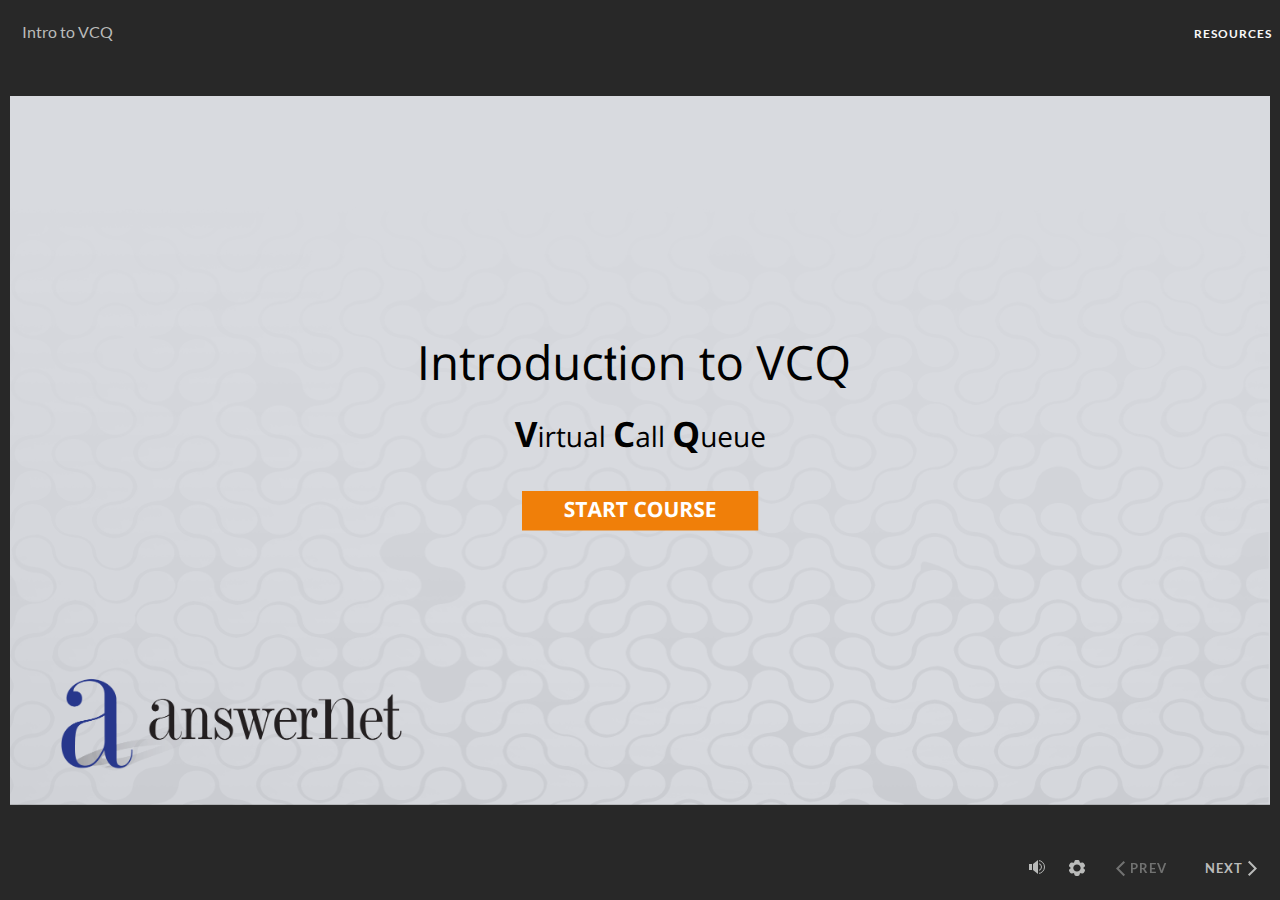
<file: Index.html>
﻿<!doctype html>
<html lang="en-US">
<head>
  <meta charset="utf-8">
  <!-- Created using Storyline 360 x64 - http://www.articulate.com  -->
  <!-- version: 3.95.33670.0 -->
  <title>Intro to VCQ</title>
  <meta http-equiv="x-ua-compatible" content="IE=edge"/>
  <meta name="viewport" content="width=device-width,initial-scale=1,user-scalable=no,shrink-to-fit=no,minimal-ui"/>
  <meta name="apple-mobile-web-app-capable" content="yes"/>
  <style>
    html, body { height: 100%; padding: 0; margin: 0 }
    #app { height: 100%; width: 100%; }
  </style>

  <script>
    window.DS = {};
    window.globals = {
      DATA_PATH_BASE: '',
      HAS_FRAME: true,
      HAS_SLIDE: true,

      lmsPresent: false,
      tinCanPresent: false,
      cmi5Present: false,
      aoSupport: false,
      scale: 'noscale',
      captureRc: false,
      browserSize: 'optimal',
      bgColor: '#282828',
      features: 'DropInAcc,DropInBase,DropInCore,DropInInteractions,DropInMisc,DropInVectors,DropInVideo,LayerPresentAsDialog,MultipleQuizTracking,UpdatedThemeEditor',
      themeName: 'unified',
      preloaderColor: '#FFFFFF',
      suppressAnalytics: false,
      productChannel: 'stable',
      publishSource: 'storyline',
      aid: 'aid|04d348e9-f436-4852-bdf6-264ff2487e46',
      cid: '806d4e66-b463-4a37-94cd-591ff0a5fab9',
      playerVersion: '3.95.33670.0',
      publishTimestamp: '2025-01-14T20:38:47.4925862Z',
      maxIosVideoElements: 10,
      connectionSettings: { message: 'You%20are%20offline.%20Trying%20to%20reconnect...', useDarkTheme: false, mode: 'disabled' },
      hasFeature: function(feature) {
        return this.features.split(',').includes(feature);
      },
      
      parseParams: function(qs) {
        if (window.globals.parsedParams != null) {
          return window.globals.parsedParams;
        }
        qs = (qs || window.location.search.substr(1)).split('+').join(' ');
        var params = {},
            tokens,
            re = /[?&]?([^=]+)=([^&]*)/g;

        while (tokens = re.exec(qs)) {
          params[decodeURIComponent(tokens[1]).trim()] =
            decodeURIComponent(tokens[2]).trim();
        }
        window.globals.parsedParams = params;
        return params;
      }

    };
  </script>
  <script>
    var isIe11 = ('ActiveXObject' in window || window.MSBlobBuilder != null)
      && window.msCrypto != null && !window.ActiveXObject;
    if (isIe11) {
      window.globals.unsupportedBrowser = true;
      document.write(atob('[base64]'));
    }
  </script>

  <script>
    if (window.globals.hasFeature('MultiLanguageSinglePackageSupport')) {
      
      
    }
  </script>

  
  <script>window.THREE = { };</script>
  
</head>
<body style="background: #282828" class="cs-HTML theme-unified">
  <!-- 360 -->
  <script>!function(){var e,i=/iPhone/i,o=/iPod/i,n=/iPad/i,t=/\biOS-universal(?:.+)Mac\b/i,r=/\bAndroid(?:.+)Mobile\b/i,a=/Android/i,d=/(?:SD4930UR|\bSilk(?:.+)Mobile\b)/i,p=/Silk/i,l=/Windows Phone/i,u=/\bWindows(?:.+)ARM\b/i,b=/BlackBerry/i,s=/BB10/i,c=/Opera Mini/i,f=/\b(CriOS|Chrome)(?:.+)Mobile/i,h=/Mobile(?:.+)Firefox\b/i,v=function(e){return void 0!==e&&"MacIntel"===e.platform&&"number"==typeof e.maxTouchPoints&&e.maxTouchPoints>1&&"undefined"==typeof MSStream};e=function(e){var m={userAgent:"",platform:"",maxTouchPoints:0};e||"undefined"==typeof navigator?"string"==typeof e?m.userAgent=e:e&&e.userAgent&&(m={userAgent:e.userAgent,platform:e.platform,maxTouchPoints:e.maxTouchPoints||0}):m={userAgent:navigator.userAgent,platform:navigator.platform,maxTouchPoints:navigator.maxTouchPoints||0};var g=m.userAgent,y=g.split("[FBAN");void 0!==y[1]&&(g=y[0]),void 0!==(y=g.split("Twitter"))[1]&&(g=y[0]);var A=function(e){return function(i){return i.test(e)}}(g),w={apple:{phone:A(i)&&!A(l),ipod:A(o),tablet:!A(i)&&(A(n)||v(m))&&!A(l),universal:A(t),device:(A(i)||A(o)||A(n)||A(t)||v(m))&&!A(l)},amazon:{phone:A(d),tablet:!A(d)&&A(p),device:A(d)||A(p)},android:{phone:!A(l)&&A(d)||!A(l)&&A(r),tablet:!A(l)&&!A(d)&&!A(r)&&(A(p)||A(a)),device:!A(l)&&(A(d)||A(p)||A(r)||A(a))||A(/\bokhttp\b/i)},windows:{phone:A(l),tablet:A(u),device:A(l)||A(u)},other:{blackberry:A(b),blackberry10:A(s),opera:A(c),firefox:A(h),chrome:A(f),device:A(b)||A(s)||A(c)||A(h)||A(f)},any:!1,phone:!1,tablet:!1};return w.any=w.apple.device||w.android.device||w.windows.device||w.other.device,w.phone=w.apple.phone||w.android.phone||w.windows.phone,w.tablet=w.apple.tablet||w.android.tablet||w.windows.tablet,w}(),"object"==typeof exports&&"undefined"!=typeof module?module.exports=e:"function"==typeof define&&define.amd?define((function(){return e})):this.isMobile=e}();
    window.isMobile.apple.tablet = window.isMobile.apple.tablet ||
      (navigator.platform === 'MacIntel' && navigator.maxTouchPoints > 1);
    window.isMobile.apple.device = window.isMobile.apple.device || window.isMobile.apple.tablet;
    window.isMobile.tablet = window.isMobile.tablet || window.isMobile.apple.tablet;
    window.isMobile.any = window.isMobile.any || window.isMobile.apple.tablet;
  </script>

  <div id="focus-sink" tabindex="-1"></div>

  <div id="preso"></div>
  <script>
    (function() {

      var classTypes = [ 'desktop', 'mobile', 'phone', 'tablet' ];

      var addDeviceClasses = function(prefix, testObj) {
        var curr, i;
        for (i = 0; i < classTypes.length; i++) {
          curr = classTypes[i];
          if (testObj[curr]) {
            document.body.classList.add(prefix + curr);
          }
        }
      };

      var params = window.globals.parseParams(),
          isDevicePreview = params.devicepreview === '1',
          isPhoneOverride = params.deviceType === 'phone' || (isDevicePreview && params.phone == '1'),
          isTabletOverride = (params.deviceType === 'tablet' || isDevicePreview) && !isPhoneOverride,
          isMobileOverride = isPhoneOverride || isTabletOverride;

      var deviceView = {
        desktop: !window.isMobile.any && !isMobileOverride,
        mobile: window.isMobile.any || isMobileOverride,
        phone: isPhoneOverride || (window.isMobile.phone && !isTabletOverride),
        tablet: isTabletOverride || window.isMobile.tablet
      };

      window.globals.deviceView = deviceView;
      window.isMobile.desktop = !window.isMobile.any;
      window.isMobile.mobile = window.isMobile.any;

      addDeviceClasses('view-', deviceView);

    })();
  </script>
  
  <script src='story_content/triggers.js' type=text/javascript></script>
<script src='story_content/user.js' type=text/javascript></script>
  <div class="slide-loader"></div>

  <script>
    var doc = document, loader = doc.body.querySelector('.slide-loader'); [ 1, 2, 3 ].forEach(function(n) { var d = doc.createElement('div'); d.style.backgroundColor = window.globals.preloaderColor; d.classList.add('mobile-loader-dot'); d.classList.add('dot' + n); loader.appendChild(d); });
  </script>

  <div class="mobile-load-title-overlay" style="display: none">
    <div class="mobile-load-title">Intro to VCQ</div>
  </div>

  <div class="mobile-chrome-warning"></div>

  
<style>
  .warn-connection-dialog {
    display: none;
    background: transparent;
    pointer-events: all;
    position: fixed;
    left: 0;
    top: 0;
    width: 100%;
    height: 100%;
    z-index: 999;
  }

  .warn-connection-content {
    pointer-events: all;
    border-radius: 4px;
    background: white;
    border: 1px solid #E7E7E7;
    color: #333333;
    box-shadow: 0 2px 4px rgba(0, 0, 0, 0.25);
    transition: all 150ms ease-out;
    position: absolute;
    white-space: nowrap;
  }

  .view-phone.is-landscape .warn-connection-content {
    left: 23px;
    bottom: 23px;
  }

  .view-tablet.is-landscape .warn-connection-content {
    left: 50%;
    top: 20px;
    transform: translateX(-50%);
  }

  .view-mobile.is-portrait .warn-connection-content {
    transform: translate(-50%, calc(-100% - 15px));
  }

  .warn-connection-content p {
    display: inline-block;
    margin: 0 8px 0 0;
    line-height: 33px;
    font-size: 11px;
  }

  .warn-connection-content svg {
    position: relative;
    vertical-align: middle;
    margin: 0 2px 2px 8px;
  }

  .view-desktop .warn-connection-content {
    left: 1.5em;
    bottom: 1.5em;
  }

  .view-desktop .warn-connection-content p {
    font-size: 1.1em;
  }

  .is-offline .warn-connection-dialog {
    display: block;
  }

  .is-offline .cs-panel * {
    pointer-events: none !important;
  }

  .is-offline .cs-panel {
    pointer-events: all !important;
  }

  .is-offline #nav-controls * {
    pointer-events: none !important;
  }

  .is-offline #nav-controls {
    pointer-events: all !important;
  }
</style>

<div class="warn-connection-dialog" role="alertdialog" aria-modal="true" tabindex="0" aria-labelledby="warn-connection-message">
  <div class="warn-connection-content">
    <svg width="17" height="15" viewBox="0 0 17 15" xmlns="http://www.w3.org/2000/svg">
      <path fill="#8F0000" stroke="white" d="M16.07,12.98 L15.88,12.23 L9.51,1.21 C8.97,0.26,7.6,0.26,7.06,1.21 L0.69,12.23 C0.15,13.16,0.81,14.36,1.91,14.36 H14.65 C15.47,14.36,16.05,13.7,16.07,12.98 Z"/>
      <path fill="white" stroke="white" d="M8.58,5.5 C8.35,5.28,8.5,5.35,8.21,5.32 C8.09,5.35,7.97,5.49,7.96,5.67 C7.97,5.79,7.98,5.92,7.98,6.04 L7.98,6.04 C7.99,6.17,8,6.31,8.01,6.43 L8.01,6.44 C8.03,6.92,8.06,7.41,8.09,7.9 L8.09,7.9 C8.12,8.39,8.14,8.88,8.17,9.37 C8.17,9.39,8.18,9.42,8.2,9.44 C8.23,9.46,8.25,9.47,8.28,9.47 C8.31,9.47,8.34,9.46,8.35,9.44 C8.37,9.43,8.38,9.4,8.39,9.35 L8.39,9.34 C8.39,9.24,8.4,9.15,8.4,9.05 L8.4,9.05 C8.41,8.96,8.41,8.86,8.42,8.75 C8.43,8.44,8.45,8.12,8.47,7.81 L8.47,7.81 C8.49,7.49,8.51,7.18,8.53,6.87 C8.55,6.46,8.56,6.05,8.59,5.64 L8.6,5.62 C8.6,5.57,8.59,5.53,8.58,5.5 L8.21,5.32 Z"/>
      <circle fill="white" stroke="white" cx="8.3" cy="11.35" r="0.3"/>
    </svg>
    <p id="warn-connection-message">You are offline. Trying to reconnect...</p>
  </div>
</div>

<script>
  (function() {
    window.DS.connection = {
      warningShown: false,
      assets: {},
      loadingAssetGroup: false,
      retryDelay: 500
    };

    var connectionSettings = window.globals.connectionSettings || {};

    var useConnectionMessages = window.AbortController != null &&
      window.location.protocol != 'file:' &&
      connectionSettings.mode === 'normal';

    window.DS.connection.useConnectionMessages = useConnectionMessages;

    var assetCount = 0;
    var checkLoadedId;


    if (useConnectionMessages && connectionSettings != null) {
      var contentEl = document.querySelector('.warn-connection-content');
      var messageEl = contentEl.querySelector('p');

      if (connectionSettings.useDarkTheme) {
        contentEl.style.borderColor = '#BABBBA';
        contentEl.style.backgroundColor = '#282828';
        contentEl.style.color = '#FFFFFF';
      }

      if (connectionSettings.message != null) {
        messageEl.textContent = window.decodeURIComponent(connectionSettings.message);
      }
    }

    function checkAssetsReady() {
      for (var i in DS.connection.assets) {
        if (!DS.connection.assets[i].success) {
          return false;
        }
      }
      return true;
    }

    function stopAssetGroup() {
      if (!useConnectionMessages) { return; }

      assetCount = 0;

      DS.connection.oldAssetGroup = DS.connection.assets;
      DS.connection.assets = {};
      DS.connection.loadingAssetGroup = false;
      clearInterval(checkLoadedId);
    }

    function startAssetGroup() {
      if (!useConnectionMessages) { return; }
      var ticks = 0;
      clearInterval(checkLoadedId);
      checkLoadedId = setInterval(function() {
        var loaded = 0;
        if (assetCount === 0 && loaded === 0) {
          clearInterval(checkLoadedId);
          return;
        }

        for (var i in DS.connection.assets) {
          if (DS.connection.assets[i].success) {
            loaded++;
          }
        }

        if (assetCount === loaded && checkAssetsReady()) {
          for (var i in DS.connection.assets) {
            if (DS.connection.assets[i].action) {
              DS.connection.assets[i].action();
            }
          }
          hideWarning();
          stopAssetGroup();
        }
      }, 100)
    }

    function requiredAsset(url, action, retry, type) {
      if (!useConnectionMessages) { return; }
      if (DS.connection.assets[url]) { return; }

      DS.connection.assets[url] = {
        success: false, action: action, retry: retry, type: type
      };
      assetCount = Object.keys(DS.connection.assets).length;
      if (!DS.connection.loadingAssetGroup) {
        startAssetGroup();
      }
      DS.connection.loadingAssetGroup = true;
    }

    function assetLoaded(url) {
      if (!useConnectionMessages) { return; }
      if (DS.connection.assets[url]) {
        DS.connection.assets[url].success = true;
      }
    }

    function assetFailed(url) {
      if (!useConnectionMessages) { return; }
      if (!DS.connection.assets[url]) {
        if (/\.js$/.test(url) && url.indexOf('transcripts') === -1) {
          setTimeout(function() {
            if (DS.connection.lastSlideLoaded != null) {
              DS.connection.lastSlideLoaded();
            }
          }, DS.connection.retryDelay);
        }
        return;
      }
      if (!DS.connection.warningShown) { showWarning(); }
      if (DS.connection.assets[url].retry) {
        setTimeout(function() {
          if (!DS.connection.assets[url].success) {
            DS.connection.assets[url].retry()
          }
        }, DS.connection.retryDelay);
      }
    }

    function hideWarning() {
      document.body.classList.remove('is-offline');
      DS.connection.warningShown = false;
      enableKeys();
    }
    DS.connection.hideWarning = hideWarning

    function showWarning(btn) {
      document.body.classList.add('is-offline')
      DS.connection.warningShown = true;
      updateWarningPosition();
      disableKeys();
    }

    function updateWarningPosition() {
      if (!DS.connection.warningShown) {
        return;
      }

      var isPortrait = document.body.classList.contains('is-portrait');
      var isMobile = document.body.classList.contains('view-mobile');
      var warningEl = document.querySelector('.warn-connection-content');

      if (isPortrait && isMobile) {
        var slide = document.querySelector('.primary-slide');
        var slideRect = slide != null
          ? slide.getBoundingClientRect()
          : { top: window.innerHeight, left: 0, width: window.innerWidth };

        warningEl.style.top = `${slideRect.top}px`
        warningEl.style.left = `${slideRect.left + slideRect.width / 2}px`
      } else {
        warningEl.style.top = null;
        warningEl.style.left = null;
      }

      window.requestAnimationFrame(updateWarningPosition);
    }

    function onDisableKeyDown(e) {
      e.preventDefault();
      e.stopImmediatePropagation();
    }

    function onDisableKeyUp(e) {
      e.preventDefault();
      e.stopImmediatePropagation();
    }

    var accStyle = document.createElement('style');
    var warnDialogEl = document.querySelector('.warn-connection-dialog');

    function disableKeys() {
      if (DS.views && DS.views.nsStack && DS.views.nsStack.length === 1) {
        DS.views.nsStack[0].tabReachable = false
        DS.views.nsStack[0].updateTabIndex(true, true);
      }

      accStyle.innerHTML = '.acc-shadow-dom { display: none; }';
      document.body.appendChild(accStyle);

      warnDialogEl.parentNode.append(warnDialogEl);
      warnDialogEl.focus();
    }

    function enableKeys() {
      accStyle.remove();
      if (DS.views && DS.views.nsStack && DS.views.nsStack.length === 1 && DS.views.nsStack[0].name === '_frame') {
        DS.views.nsStack[0].tabReachable = true;
        DS.views.nsStack[0].updateTabIndex();
      }
    }

    // these will all be noops if the feature flag isn't set in
    // the data and `window.globals.features`
    DS.connection.requiredAsset = requiredAsset;
    DS.connection.assetLoaded = assetLoaded;
    DS.connection.assetFailed = assetFailed;
    DS.connection.stopAssetGroup = stopAssetGroup;
    DS.connection.startAssetGroup = startAssetGroup;
  })();
</script>


  <script>
    
    if (window.autoSpider && window.vInterfaceObject) {
      document.querySelector('.mobile-load-title-overlay').style.display = 'none';
    }
  </script>

  

  <link rel="stylesheet" href="html5/data/css/output.min.css" data-noprefix/>
</body>
<script src="html5/lib/scripts/bootstrapper.min.js"></script>
</html>
</file>
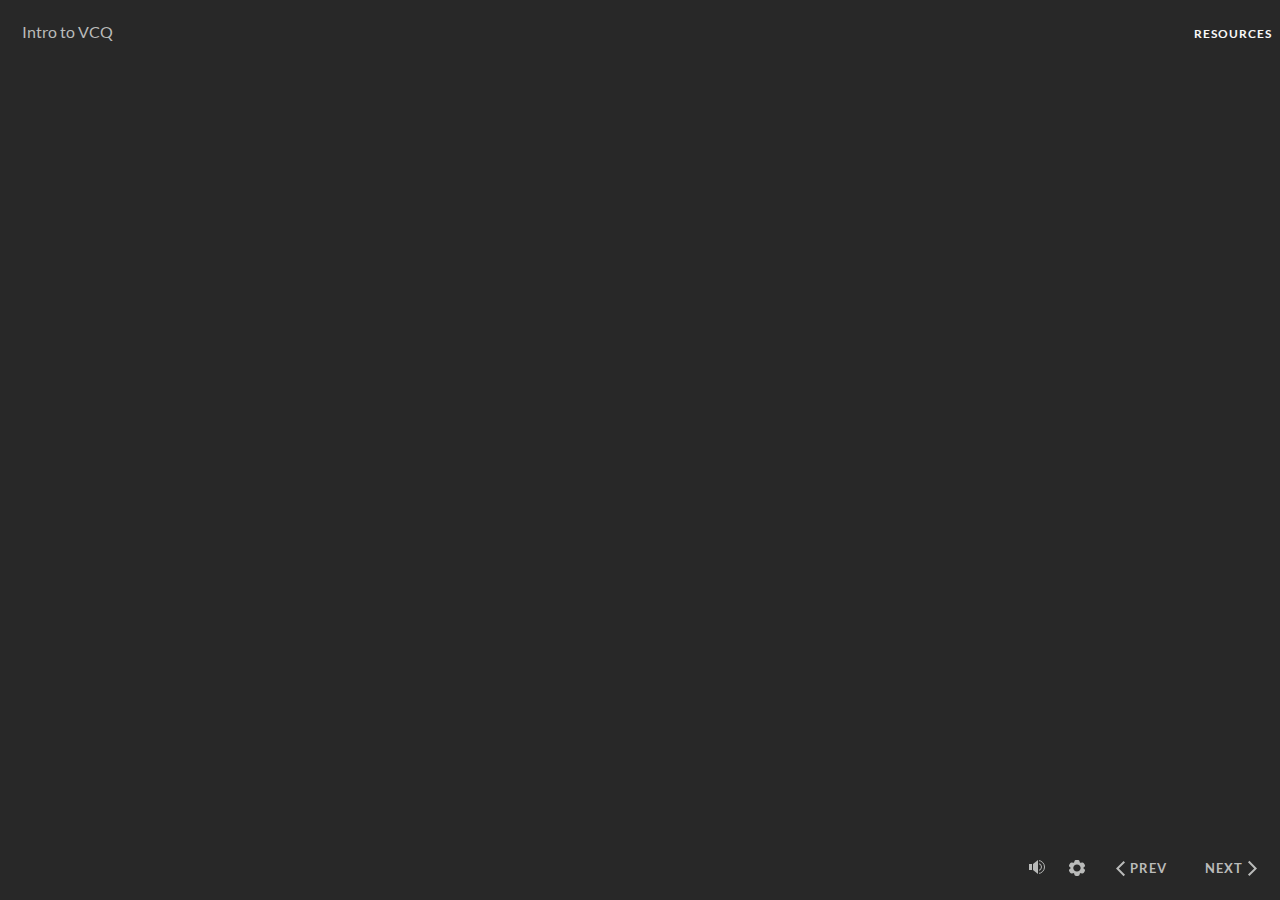
<file: index_lms.html>
﻿<!doctype html>
<html lang="en-US">
<head>
  <meta charset="utf-8">
  <!-- Created using Storyline 360 x64 - http://www.articulate.com  -->
  <!-- version: 3.95.33670.0 -->
  <title>Intro to VCQ</title>
  <meta http-equiv="x-ua-compatible" content="IE=edge"/>
  <meta name="viewport" content="width=device-width,initial-scale=1,user-scalable=no,shrink-to-fit=no,minimal-ui"/>
  <meta name="apple-mobile-web-app-capable" content="yes"/>
  <style>
    html, body { height: 100%; padding: 0; margin: 0 }
    #app { height: 100%; width: 100%; }
  </style>

  <script>
    window.DS = {};
    window.globals = {
      DATA_PATH_BASE: '',
      HAS_FRAME: true,
      HAS_SLIDE: true,

      lmsPresent: true,
      tinCanPresent: false,
      cmi5Present: false,
      aoSupport: false,
      scale: 'noscale',
      captureRc: false,
      browserSize: 'optimal',
      bgColor: '#282828',
      features: 'DropInAcc,DropInBase,DropInCore,DropInInteractions,DropInMisc,DropInVectors,DropInVideo,LayerPresentAsDialog,MultipleQuizTracking,UpdatedThemeEditor',
      themeName: 'unified',
      preloaderColor: '#FFFFFF',
      suppressAnalytics: false,
      productChannel: 'stable',
      publishSource: 'storyline',
      aid: 'aid|04d348e9-f436-4852-bdf6-264ff2487e46',
      cid: '806d4e66-b463-4a37-94cd-591ff0a5fab9',
      playerVersion: '3.95.33670.0',
      publishTimestamp: '2025-01-14T20:38:48.1040482Z',
      maxIosVideoElements: 10,
      connectionSettings: { message: 'You%20are%20offline.%20Trying%20to%20reconnect...', useDarkTheme: false, mode: 'disabled' },
      hasFeature: function(feature) {
        return this.features.split(',').includes(feature);
      },
      
      parseParams: function(qs) {
        if (window.globals.parsedParams != null) {
          return window.globals.parsedParams;
        }
        qs = (qs || window.location.search.substr(1)).split('+').join(' ');
        var params = {},
            tokens,
            re = /[?&]?([^=]+)=([^&]*)/g;

        while (tokens = re.exec(qs)) {
          params[decodeURIComponent(tokens[1]).trim()] =
            decodeURIComponent(tokens[2]).trim();
        }
        window.globals.parsedParams = params;
        return params;
      }

    };
  </script>
  <script>
    var isIe11 = ('ActiveXObject' in window || window.MSBlobBuilder != null)
      && window.msCrypto != null && !window.ActiveXObject;
    if (isIe11) {
      window.globals.unsupportedBrowser = true;
      document.write(atob('[base64]'));
    }
  </script>

  <script>
    if (window.globals.hasFeature('MultiLanguageSinglePackageSupport')) {
      
      
    }
  </script>

  <script src="lms/scormdriver.js" charset="utf-8"></script>
  <script>window.THREE = { };</script>
  
</head>
<body style="background: #282828" class="cs-HTML theme-unified">
  <!-- 360 -->
  <script>!function(){var e,i=/iPhone/i,o=/iPod/i,n=/iPad/i,t=/\biOS-universal(?:.+)Mac\b/i,r=/\bAndroid(?:.+)Mobile\b/i,a=/Android/i,d=/(?:SD4930UR|\bSilk(?:.+)Mobile\b)/i,p=/Silk/i,l=/Windows Phone/i,u=/\bWindows(?:.+)ARM\b/i,b=/BlackBerry/i,s=/BB10/i,c=/Opera Mini/i,f=/\b(CriOS|Chrome)(?:.+)Mobile/i,h=/Mobile(?:.+)Firefox\b/i,v=function(e){return void 0!==e&&"MacIntel"===e.platform&&"number"==typeof e.maxTouchPoints&&e.maxTouchPoints>1&&"undefined"==typeof MSStream};e=function(e){var m={userAgent:"",platform:"",maxTouchPoints:0};e||"undefined"==typeof navigator?"string"==typeof e?m.userAgent=e:e&&e.userAgent&&(m={userAgent:e.userAgent,platform:e.platform,maxTouchPoints:e.maxTouchPoints||0}):m={userAgent:navigator.userAgent,platform:navigator.platform,maxTouchPoints:navigator.maxTouchPoints||0};var g=m.userAgent,y=g.split("[FBAN");void 0!==y[1]&&(g=y[0]),void 0!==(y=g.split("Twitter"))[1]&&(g=y[0]);var A=function(e){return function(i){return i.test(e)}}(g),w={apple:{phone:A(i)&&!A(l),ipod:A(o),tablet:!A(i)&&(A(n)||v(m))&&!A(l),universal:A(t),device:(A(i)||A(o)||A(n)||A(t)||v(m))&&!A(l)},amazon:{phone:A(d),tablet:!A(d)&&A(p),device:A(d)||A(p)},android:{phone:!A(l)&&A(d)||!A(l)&&A(r),tablet:!A(l)&&!A(d)&&!A(r)&&(A(p)||A(a)),device:!A(l)&&(A(d)||A(p)||A(r)||A(a))||A(/\bokhttp\b/i)},windows:{phone:A(l),tablet:A(u),device:A(l)||A(u)},other:{blackberry:A(b),blackberry10:A(s),opera:A(c),firefox:A(h),chrome:A(f),device:A(b)||A(s)||A(c)||A(h)||A(f)},any:!1,phone:!1,tablet:!1};return w.any=w.apple.device||w.android.device||w.windows.device||w.other.device,w.phone=w.apple.phone||w.android.phone||w.windows.phone,w.tablet=w.apple.tablet||w.android.tablet||w.windows.tablet,w}(),"object"==typeof exports&&"undefined"!=typeof module?module.exports=e:"function"==typeof define&&define.amd?define((function(){return e})):this.isMobile=e}();
    window.isMobile.apple.tablet = window.isMobile.apple.tablet ||
      (navigator.platform === 'MacIntel' && navigator.maxTouchPoints > 1);
    window.isMobile.apple.device = window.isMobile.apple.device || window.isMobile.apple.tablet;
    window.isMobile.tablet = window.isMobile.tablet || window.isMobile.apple.tablet;
    window.isMobile.any = window.isMobile.any || window.isMobile.apple.tablet;
  </script>

  <div id="focus-sink" tabindex="-1"></div>

  <div id="preso"></div>
  <script>
    (function() {

      var classTypes = [ 'desktop', 'mobile', 'phone', 'tablet' ];

      var addDeviceClasses = function(prefix, testObj) {
        var curr, i;
        for (i = 0; i < classTypes.length; i++) {
          curr = classTypes[i];
          if (testObj[curr]) {
            document.body.classList.add(prefix + curr);
          }
        }
      };

      var params = window.globals.parseParams(),
          isDevicePreview = params.devicepreview === '1',
          isPhoneOverride = params.deviceType === 'phone' || (isDevicePreview && params.phone == '1'),
          isTabletOverride = (params.deviceType === 'tablet' || isDevicePreview) && !isPhoneOverride,
          isMobileOverride = isPhoneOverride || isTabletOverride;

      var deviceView = {
        desktop: !window.isMobile.any && !isMobileOverride,
        mobile: window.isMobile.any || isMobileOverride,
        phone: isPhoneOverride || (window.isMobile.phone && !isTabletOverride),
        tablet: isTabletOverride || window.isMobile.tablet
      };

      window.globals.deviceView = deviceView;
      window.isMobile.desktop = !window.isMobile.any;
      window.isMobile.mobile = window.isMobile.any;

      addDeviceClasses('view-', deviceView);

    })();
  </script>
  
  <script src='story_content/triggers.js' type=text/javascript></script>
<script src='story_content/user.js' type=text/javascript></script>
  <div class="slide-loader"></div>

  <script>
    var doc = document, loader = doc.body.querySelector('.slide-loader'); [ 1, 2, 3 ].forEach(function(n) { var d = doc.createElement('div'); d.style.backgroundColor = window.globals.preloaderColor; d.classList.add('mobile-loader-dot'); d.classList.add('dot' + n); loader.appendChild(d); });
  </script>

  <div class="mobile-load-title-overlay" style="display: none">
    <div class="mobile-load-title">Intro to VCQ</div>
  </div>

  <div class="mobile-chrome-warning"></div>

  
<style>
  .warn-connection-dialog {
    display: none;
    background: transparent;
    pointer-events: all;
    position: fixed;
    left: 0;
    top: 0;
    width: 100%;
    height: 100%;
    z-index: 999;
  }

  .warn-connection-content {
    pointer-events: all;
    border-radius: 4px;
    background: white;
    border: 1px solid #E7E7E7;
    color: #333333;
    box-shadow: 0 2px 4px rgba(0, 0, 0, 0.25);
    transition: all 150ms ease-out;
    position: absolute;
    white-space: nowrap;
  }

  .view-phone.is-landscape .warn-connection-content {
    left: 23px;
    bottom: 23px;
  }

  .view-tablet.is-landscape .warn-connection-content {
    left: 50%;
    top: 20px;
    transform: translateX(-50%);
  }

  .view-mobile.is-portrait .warn-connection-content {
    transform: translate(-50%, calc(-100% - 15px));
  }

  .warn-connection-content p {
    display: inline-block;
    margin: 0 8px 0 0;
    line-height: 33px;
    font-size: 11px;
  }

  .warn-connection-content svg {
    position: relative;
    vertical-align: middle;
    margin: 0 2px 2px 8px;
  }

  .view-desktop .warn-connection-content {
    left: 1.5em;
    bottom: 1.5em;
  }

  .view-desktop .warn-connection-content p {
    font-size: 1.1em;
  }

  .is-offline .warn-connection-dialog {
    display: block;
  }

  .is-offline .cs-panel * {
    pointer-events: none !important;
  }

  .is-offline .cs-panel {
    pointer-events: all !important;
  }

  .is-offline #nav-controls * {
    pointer-events: none !important;
  }

  .is-offline #nav-controls {
    pointer-events: all !important;
  }
</style>

<div class="warn-connection-dialog" role="alertdialog" aria-modal="true" tabindex="0" aria-labelledby="warn-connection-message">
  <div class="warn-connection-content">
    <svg width="17" height="15" viewBox="0 0 17 15" xmlns="http://www.w3.org/2000/svg">
      <path fill="#8F0000" stroke="white" d="M16.07,12.98 L15.88,12.23 L9.51,1.21 C8.97,0.26,7.6,0.26,7.06,1.21 L0.69,12.23 C0.15,13.16,0.81,14.36,1.91,14.36 H14.65 C15.47,14.36,16.05,13.7,16.07,12.98 Z"/>
      <path fill="white" stroke="white" d="M8.58,5.5 C8.35,5.28,8.5,5.35,8.21,5.32 C8.09,5.35,7.97,5.49,7.96,5.67 C7.97,5.79,7.98,5.92,7.98,6.04 L7.98,6.04 C7.99,6.17,8,6.31,8.01,6.43 L8.01,6.44 C8.03,6.92,8.06,7.41,8.09,7.9 L8.09,7.9 C8.12,8.39,8.14,8.88,8.17,9.37 C8.17,9.39,8.18,9.42,8.2,9.44 C8.23,9.46,8.25,9.47,8.28,9.47 C8.31,9.47,8.34,9.46,8.35,9.44 C8.37,9.43,8.38,9.4,8.39,9.35 L8.39,9.34 C8.39,9.24,8.4,9.15,8.4,9.05 L8.4,9.05 C8.41,8.96,8.41,8.86,8.42,8.75 C8.43,8.44,8.45,8.12,8.47,7.81 L8.47,7.81 C8.49,7.49,8.51,7.18,8.53,6.87 C8.55,6.46,8.56,6.05,8.59,5.64 L8.6,5.62 C8.6,5.57,8.59,5.53,8.58,5.5 L8.21,5.32 Z"/>
      <circle fill="white" stroke="white" cx="8.3" cy="11.35" r="0.3"/>
    </svg>
    <p id="warn-connection-message">You are offline. Trying to reconnect...</p>
  </div>
</div>

<script>
  (function() {
    window.DS.connection = {
      warningShown: false,
      assets: {},
      loadingAssetGroup: false,
      retryDelay: 500
    };

    var connectionSettings = window.globals.connectionSettings || {};

    var useConnectionMessages = window.AbortController != null &&
      window.location.protocol != 'file:' &&
      connectionSettings.mode === 'normal';

    window.DS.connection.useConnectionMessages = useConnectionMessages;

    var assetCount = 0;
    var checkLoadedId;


    if (useConnectionMessages && connectionSettings != null) {
      var contentEl = document.querySelector('.warn-connection-content');
      var messageEl = contentEl.querySelector('p');

      if (connectionSettings.useDarkTheme) {
        contentEl.style.borderColor = '#BABBBA';
        contentEl.style.backgroundColor = '#282828';
        contentEl.style.color = '#FFFFFF';
      }

      if (connectionSettings.message != null) {
        messageEl.textContent = window.decodeURIComponent(connectionSettings.message);
      }
    }

    function checkAssetsReady() {
      for (var i in DS.connection.assets) {
        if (!DS.connection.assets[i].success) {
          return false;
        }
      }
      return true;
    }

    function stopAssetGroup() {
      if (!useConnectionMessages) { return; }

      assetCount = 0;

      DS.connection.oldAssetGroup = DS.connection.assets;
      DS.connection.assets = {};
      DS.connection.loadingAssetGroup = false;
      clearInterval(checkLoadedId);
    }

    function startAssetGroup() {
      if (!useConnectionMessages) { return; }
      var ticks = 0;
      clearInterval(checkLoadedId);
      checkLoadedId = setInterval(function() {
        var loaded = 0;
        if (assetCount === 0 && loaded === 0) {
          clearInterval(checkLoadedId);
          return;
        }

        for (var i in DS.connection.assets) {
          if (DS.connection.assets[i].success) {
            loaded++;
          }
        }

        if (assetCount === loaded && checkAssetsReady()) {
          for (var i in DS.connection.assets) {
            if (DS.connection.assets[i].action) {
              DS.connection.assets[i].action();
            }
          }
          hideWarning();
          stopAssetGroup();
        }
      }, 100)
    }

    function requiredAsset(url, action, retry, type) {
      if (!useConnectionMessages) { return; }
      if (DS.connection.assets[url]) { return; }

      DS.connection.assets[url] = {
        success: false, action: action, retry: retry, type: type
      };
      assetCount = Object.keys(DS.connection.assets).length;
      if (!DS.connection.loadingAssetGroup) {
        startAssetGroup();
      }
      DS.connection.loadingAssetGroup = true;
    }

    function assetLoaded(url) {
      if (!useConnectionMessages) { return; }
      if (DS.connection.assets[url]) {
        DS.connection.assets[url].success = true;
      }
    }

    function assetFailed(url) {
      if (!useConnectionMessages) { return; }
      if (!DS.connection.assets[url]) {
        if (/\.js$/.test(url) && url.indexOf('transcripts') === -1) {
          setTimeout(function() {
            if (DS.connection.lastSlideLoaded != null) {
              DS.connection.lastSlideLoaded();
            }
          }, DS.connection.retryDelay);
        }
        return;
      }
      if (!DS.connection.warningShown) { showWarning(); }
      if (DS.connection.assets[url].retry) {
        setTimeout(function() {
          if (!DS.connection.assets[url].success) {
            DS.connection.assets[url].retry()
          }
        }, DS.connection.retryDelay);
      }
    }

    function hideWarning() {
      document.body.classList.remove('is-offline');
      DS.connection.warningShown = false;
      enableKeys();
    }
    DS.connection.hideWarning = hideWarning

    function showWarning(btn) {
      document.body.classList.add('is-offline')
      DS.connection.warningShown = true;
      updateWarningPosition();
      disableKeys();
    }

    function updateWarningPosition() {
      if (!DS.connection.warningShown) {
        return;
      }

      var isPortrait = document.body.classList.contains('is-portrait');
      var isMobile = document.body.classList.contains('view-mobile');
      var warningEl = document.querySelector('.warn-connection-content');

      if (isPortrait && isMobile) {
        var slide = document.querySelector('.primary-slide');
        var slideRect = slide != null
          ? slide.getBoundingClientRect()
          : { top: window.innerHeight, left: 0, width: window.innerWidth };

        warningEl.style.top = `${slideRect.top}px`
        warningEl.style.left = `${slideRect.left + slideRect.width / 2}px`
      } else {
        warningEl.style.top = null;
        warningEl.style.left = null;
      }

      window.requestAnimationFrame(updateWarningPosition);
    }

    function onDisableKeyDown(e) {
      e.preventDefault();
      e.stopImmediatePropagation();
    }

    function onDisableKeyUp(e) {
      e.preventDefault();
      e.stopImmediatePropagation();
    }

    var accStyle = document.createElement('style');
    var warnDialogEl = document.querySelector('.warn-connection-dialog');

    function disableKeys() {
      if (DS.views && DS.views.nsStack && DS.views.nsStack.length === 1) {
        DS.views.nsStack[0].tabReachable = false
        DS.views.nsStack[0].updateTabIndex(true, true);
      }

      accStyle.innerHTML = '.acc-shadow-dom { display: none; }';
      document.body.appendChild(accStyle);

      warnDialogEl.parentNode.append(warnDialogEl);
      warnDialogEl.focus();
    }

    function enableKeys() {
      accStyle.remove();
      if (DS.views && DS.views.nsStack && DS.views.nsStack.length === 1 && DS.views.nsStack[0].name === '_frame') {
        DS.views.nsStack[0].tabReachable = true;
        DS.views.nsStack[0].updateTabIndex();
      }
    }

    // these will all be noops if the feature flag isn't set in
    // the data and `window.globals.features`
    DS.connection.requiredAsset = requiredAsset;
    DS.connection.assetLoaded = assetLoaded;
    DS.connection.assetFailed = assetFailed;
    DS.connection.stopAssetGroup = stopAssetGroup;
    DS.connection.startAssetGroup = startAssetGroup;
  })();
</script>


  <script>
    
    if (window.autoSpider && window.vInterfaceObject) {
      document.querySelector('.mobile-load-title-overlay').style.display = 'none';
    }
  </script>

  

  <link rel="stylesheet" href="html5/data/css/output.min.css" data-noprefix/>
</body>
<script src="html5/lib/scripts/bootstrapper.min.js"></script>
</html>
</file>
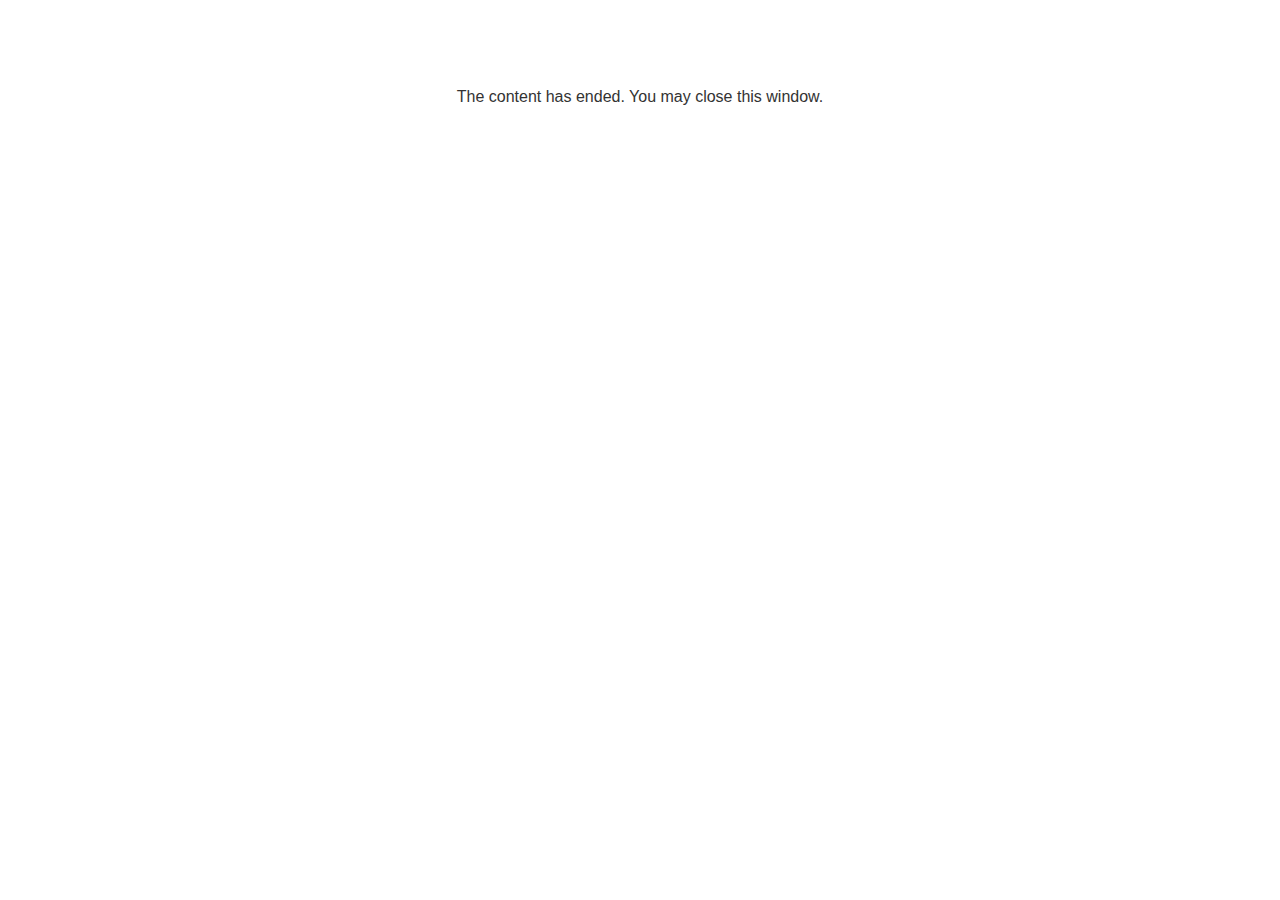
<file: lms/goodbye.html>
<!doctype html>
<html>
<body style="background-color: #ffffff;">

<p role="alert" style="color: #333333;font-family: Lato, articulate, tahoma, arial;font-size: medium;text-align: center;">
<br><br><br><br>
The content has ended. You may close this window.
</p>

</body>
</html>
</file>
